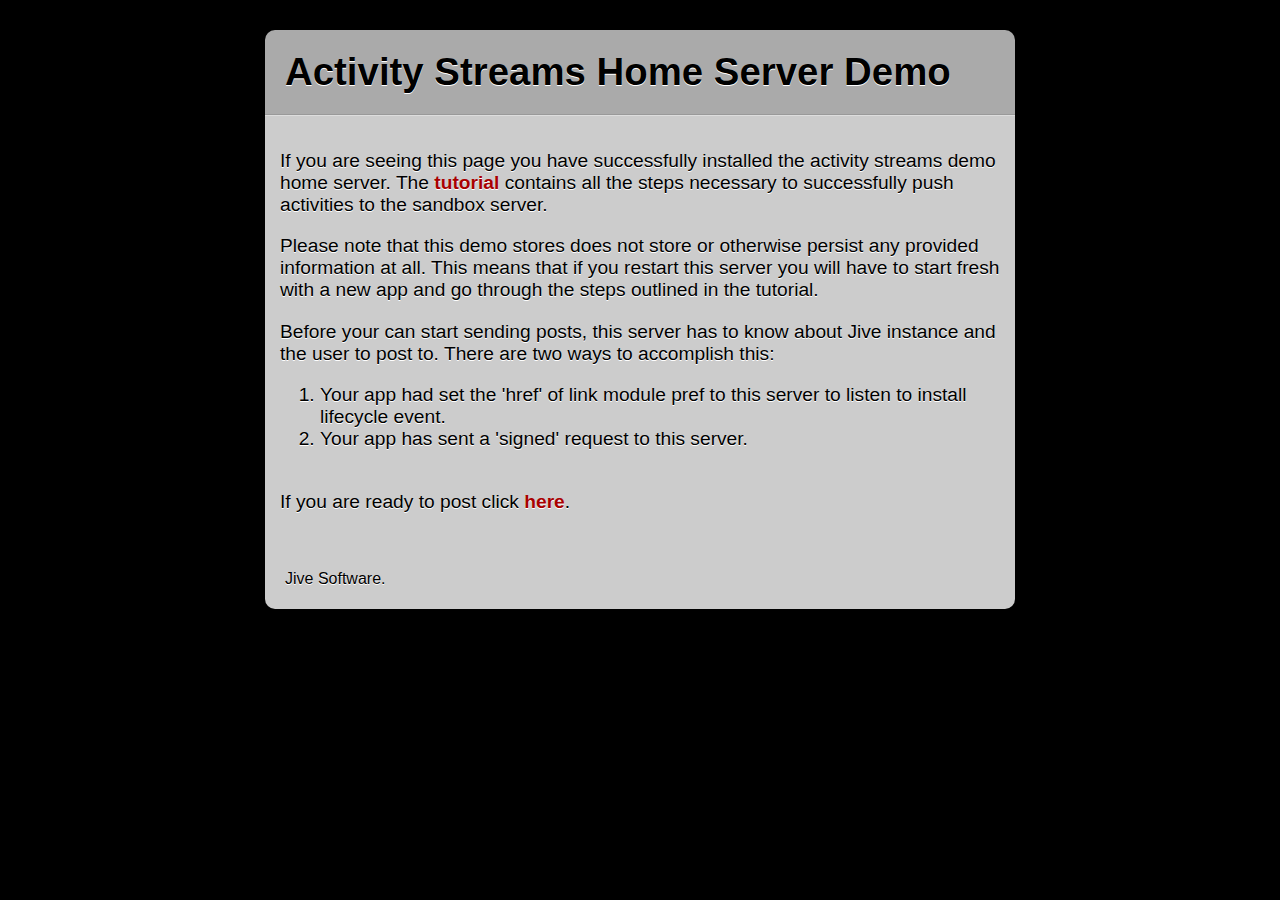
<file: src/main/webapp/index.html>
<!DOCTYPE html PUBLIC"-// W3C//DTD HTML 4.01//EN">
<html>
  <head>
    <title>Activity Streams demo home server</title>
    <link href="styles.css" rel="stylesheet" type="text/css">
</head>
<body>
    <div id="wrap">
        <div id="header">
            <h1>Activity Streams Home Server Demo</h1>
        </div>
        <div id="content">
            <div class="section">
                <p>If you are seeing this page you have successfully installed the activity streams demo home server. The
                    <a href="http://developers.jivesoftware.com/community/docs/DOC-1119">tutorial</a> contains all the steps necessary to successfully
                    push activities to the sandbox server.</p>
                <p>
                    Please note that this demo stores does not store or otherwise persist any provided information at all. This means
                    that if you restart this server you will have to start fresh with a new app and go through the steps outlined in
                    the tutorial.
                </p>

                <p>
                    Before your can start sending posts, this server has to know about Jive instance and the user to post to.
                    There are two ways to accomplish this:
                    <ol>
                        <li>Your app had set the 'href' of link module pref to this server to listen to install lifecycle event.</li>
                        <li>Your app has sent a 'signed' request to this server.</li>
                    </ol><br>
                    If you are ready to post click <a href="post.html">here</a>.
                </p>
            </div>
        </div>
        <div id="footer">
            <small>Jive Software.</small>
        </div>
    </div>
</body>
</html>
</file>
<file: src/main/webapp/styles.css>
body {
  font-family: "Helvetica Neue", Helvetica, Arial, sans-serif;
  font-size: 1.2em;
  text-shadow: 0 1px 0 #fff;
  text-align: center;
  background-color: #000;
}
pre {
  white-space: normal;
  color: #EAF2D9;
  text-shadow: none;
  background-color: #191919;
  padding:15px;
  border-radius: 5px;
  border-radius: 5px;
	-moz-border-radius: 5px;
	-moz-border-radius: 5px;
	font-size: 1.1em;
	margin-top: 10px;
	box-shadow: 5px 5px 3px #888;
	-moz-box-shadow: 5px 5px 3px #888;
	-webkit-box-shadow: 5px 5px 3px #888;
}
h1 {
  margin-top: 0px;
  margin-bottom: 0px;
}
h2 {
  margin-top: 0px;
  margin-bottom: 0px;
  font-weight: normal;
  font-size: 1.1em;
}
h3 {
  margin-top: 0px;
  margin-bottom: 0px;
  font-weight: bold;
  font-size: 1.2em;
}
img {
  border: none;
}
#wrap {
  margin: 30px auto;
  text-align:left;
  width: 750px;
}

#header {
  border-top-right-radius: 10px;
  border-top-left-radius: 10px;
	-moz-border-radius-topright: 10px;
	-moz-border-radius-topleft: 10px;
  background-color: #aaa;
  padding: 20px;
  border-bottom: solid 1px #999;
}
#menu {
  border-top: solid 1px #ddd;
  border-bottom: solid 1px #666;
  padding: 10px;
  background-color: #70898F;
  height: 18px;
  margin: 0px;
}
#menu a {
  color: white;
  text-shadow: 0 -1px 0 #000;
  text-decoration: none;
}
#content {
  border-top: solid 1px #ddd;
  background-color: #ccc;
  padding: 15px;
}
#footer {
  background-color: #ccc;
  border-bottom-right-radius: 10px;
  border-bottom-left-radius: 10px;
  -moz-border-radius-bottomright: 10px;
	-moz-border-radius-bottomleft: 10px;
  padding: 20px;
}
#menu ul {
  margin: 0px;
  padding: 0px;
}

#menu li {
  margin-left: 10px;
  list-style: none;
  float: left;
}

#content a:link, #content a:visited, #content a:active, #content a:hover {
  color: #A90000;
  font-weight: bold;
  text-decoration: none;
}
.section {
  margin-bottom: 10px;
}
.clear {
  clear: both;
}

#nodejs {
  text-align: center;
}

#goodies {
  float: right;
}

/* hijs styles */
.js .keyword               { font-weight: bold; color: #C2A770; }
.js .string, code .regexp  { color: #B5C587 }
.js .class, code .special  { color: #669199 }
.js .number                { color: #A33D29 }
.js .comment               { color: #555555 }

/* Style design belongs to author of http://coffeemate.github.com/meryl/ */
</file>
